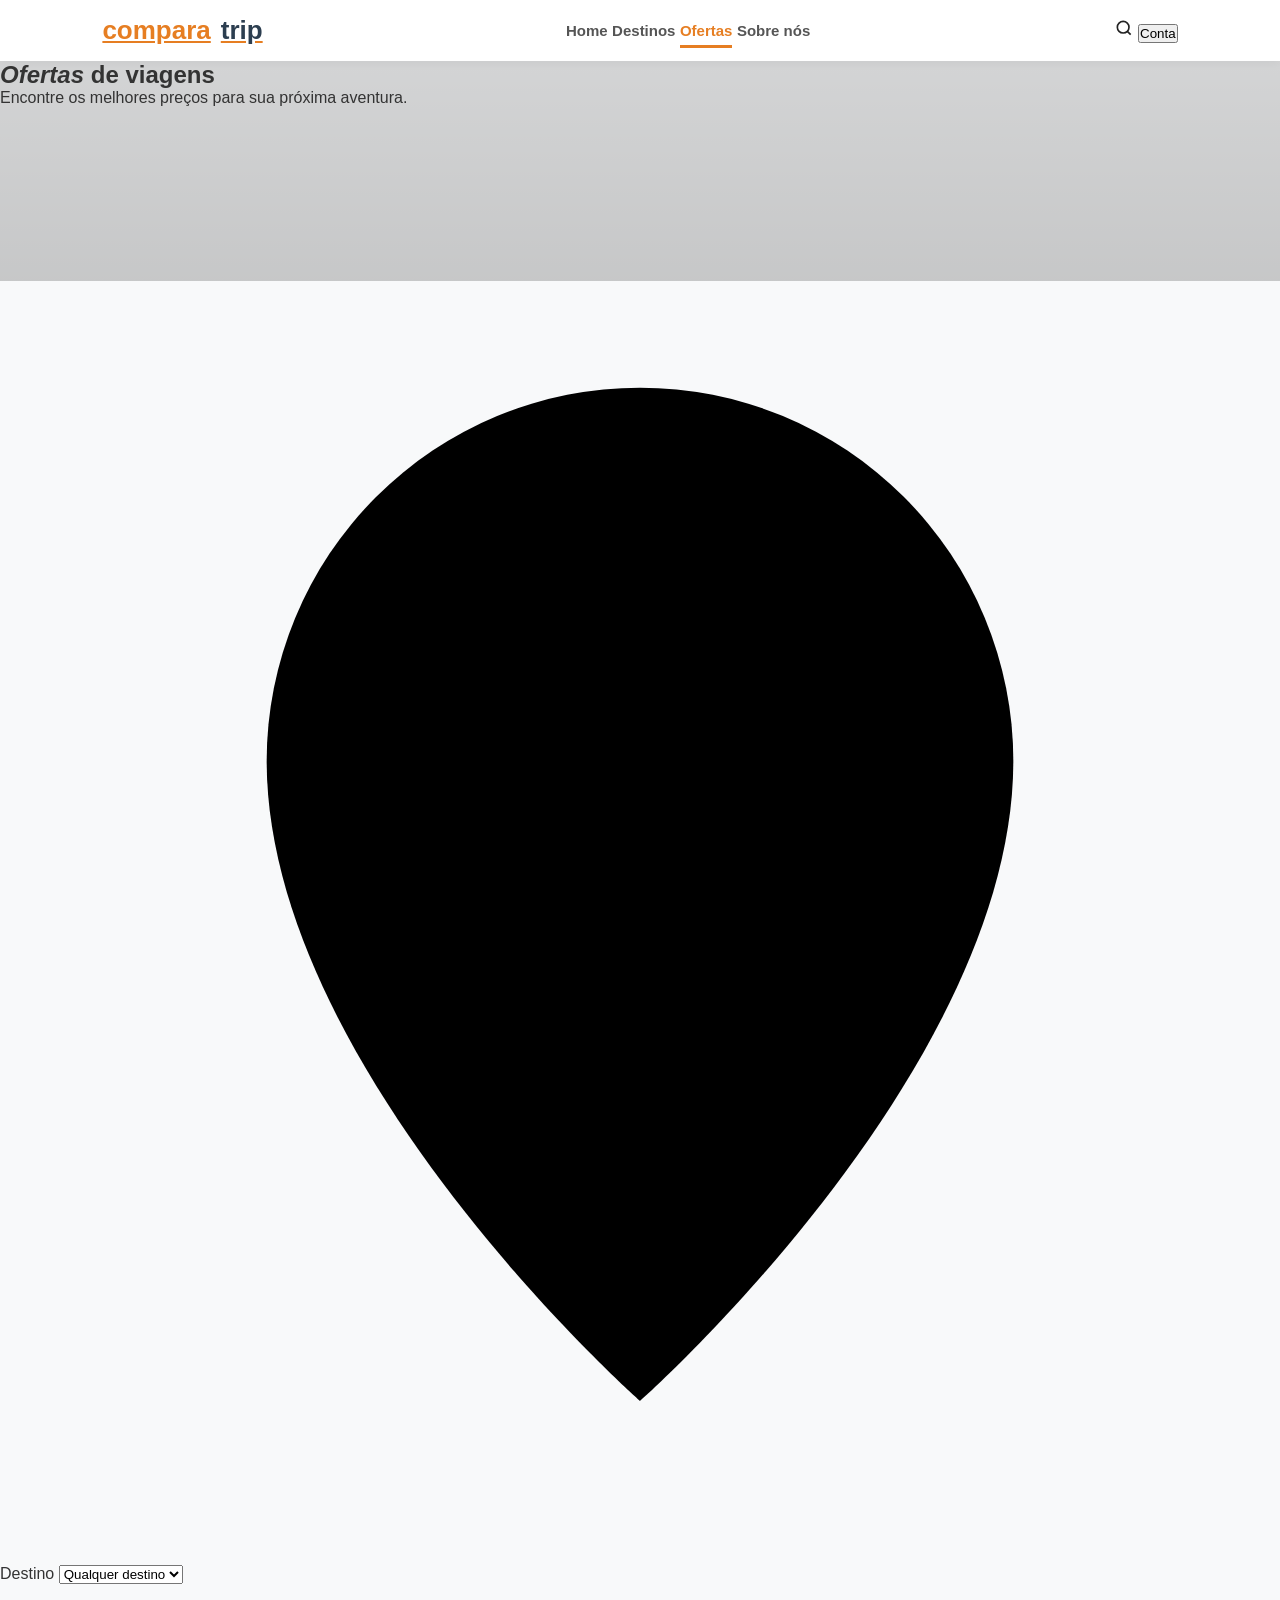
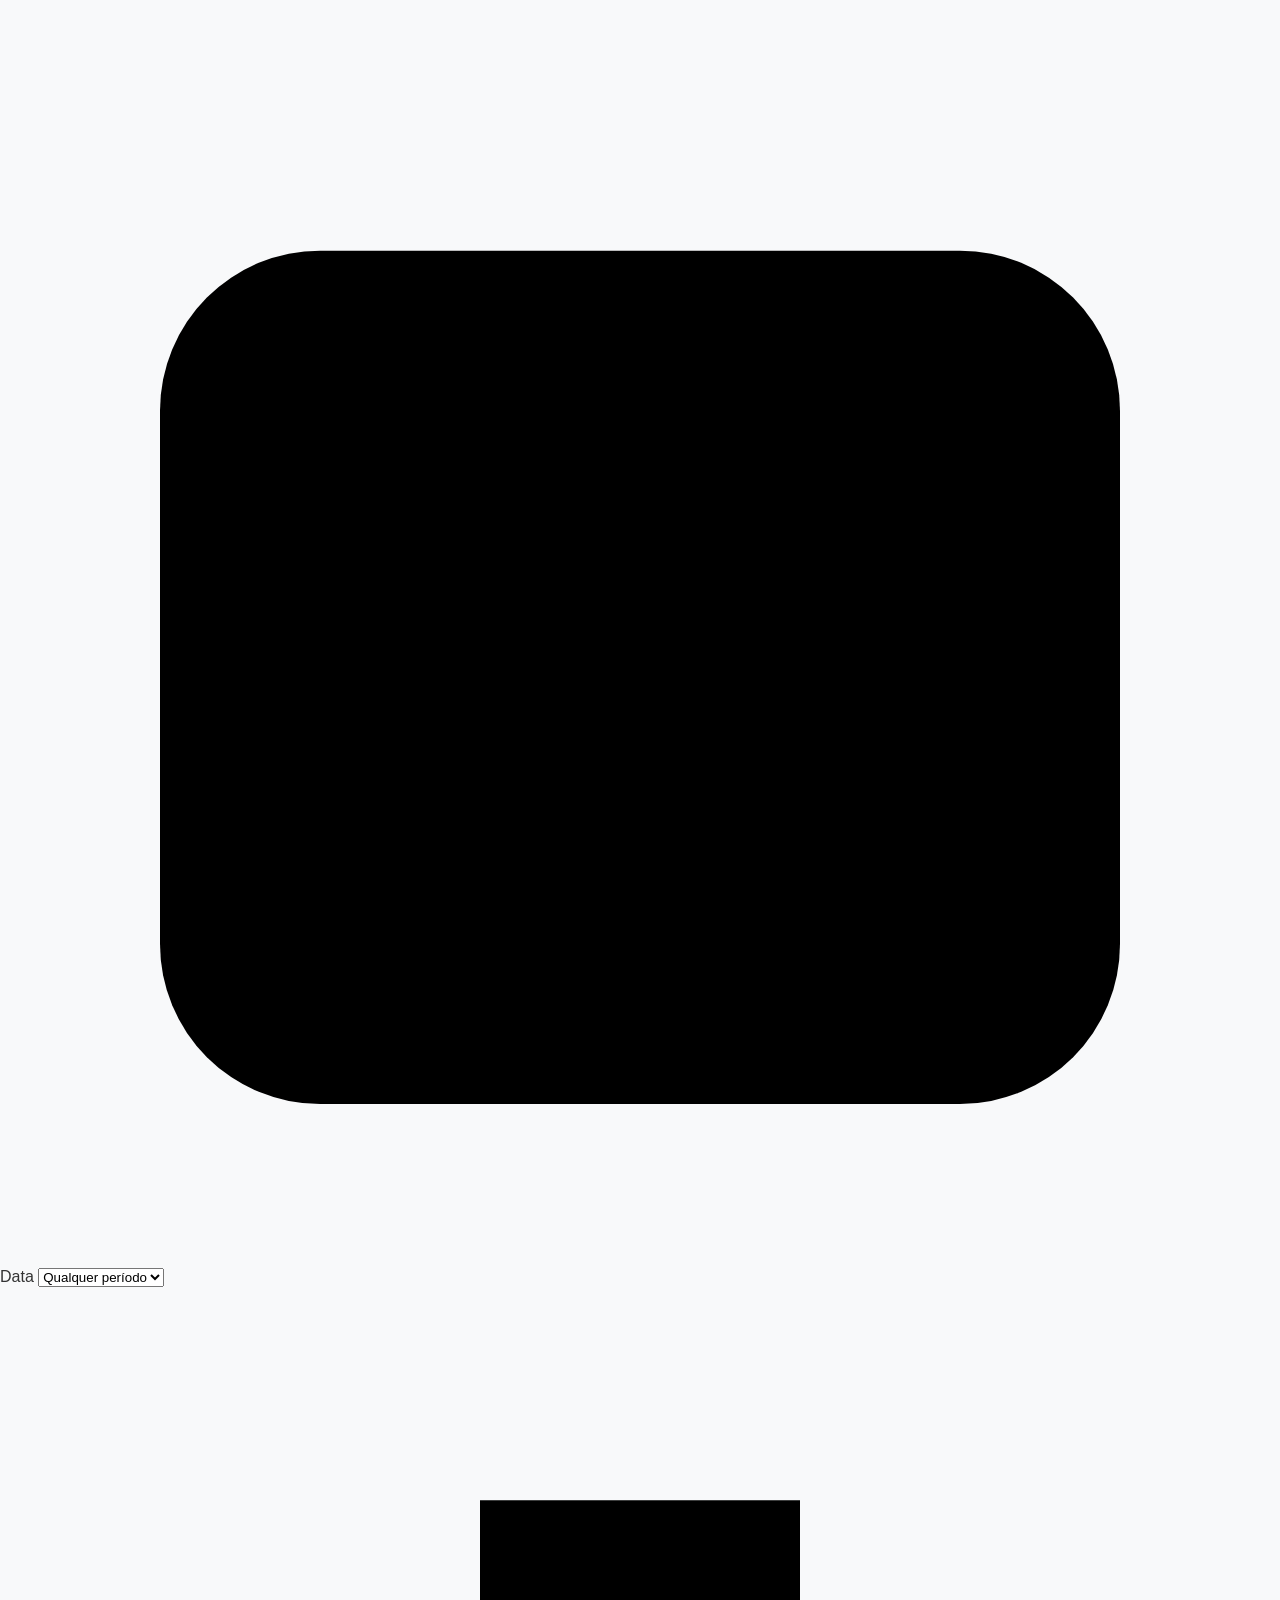
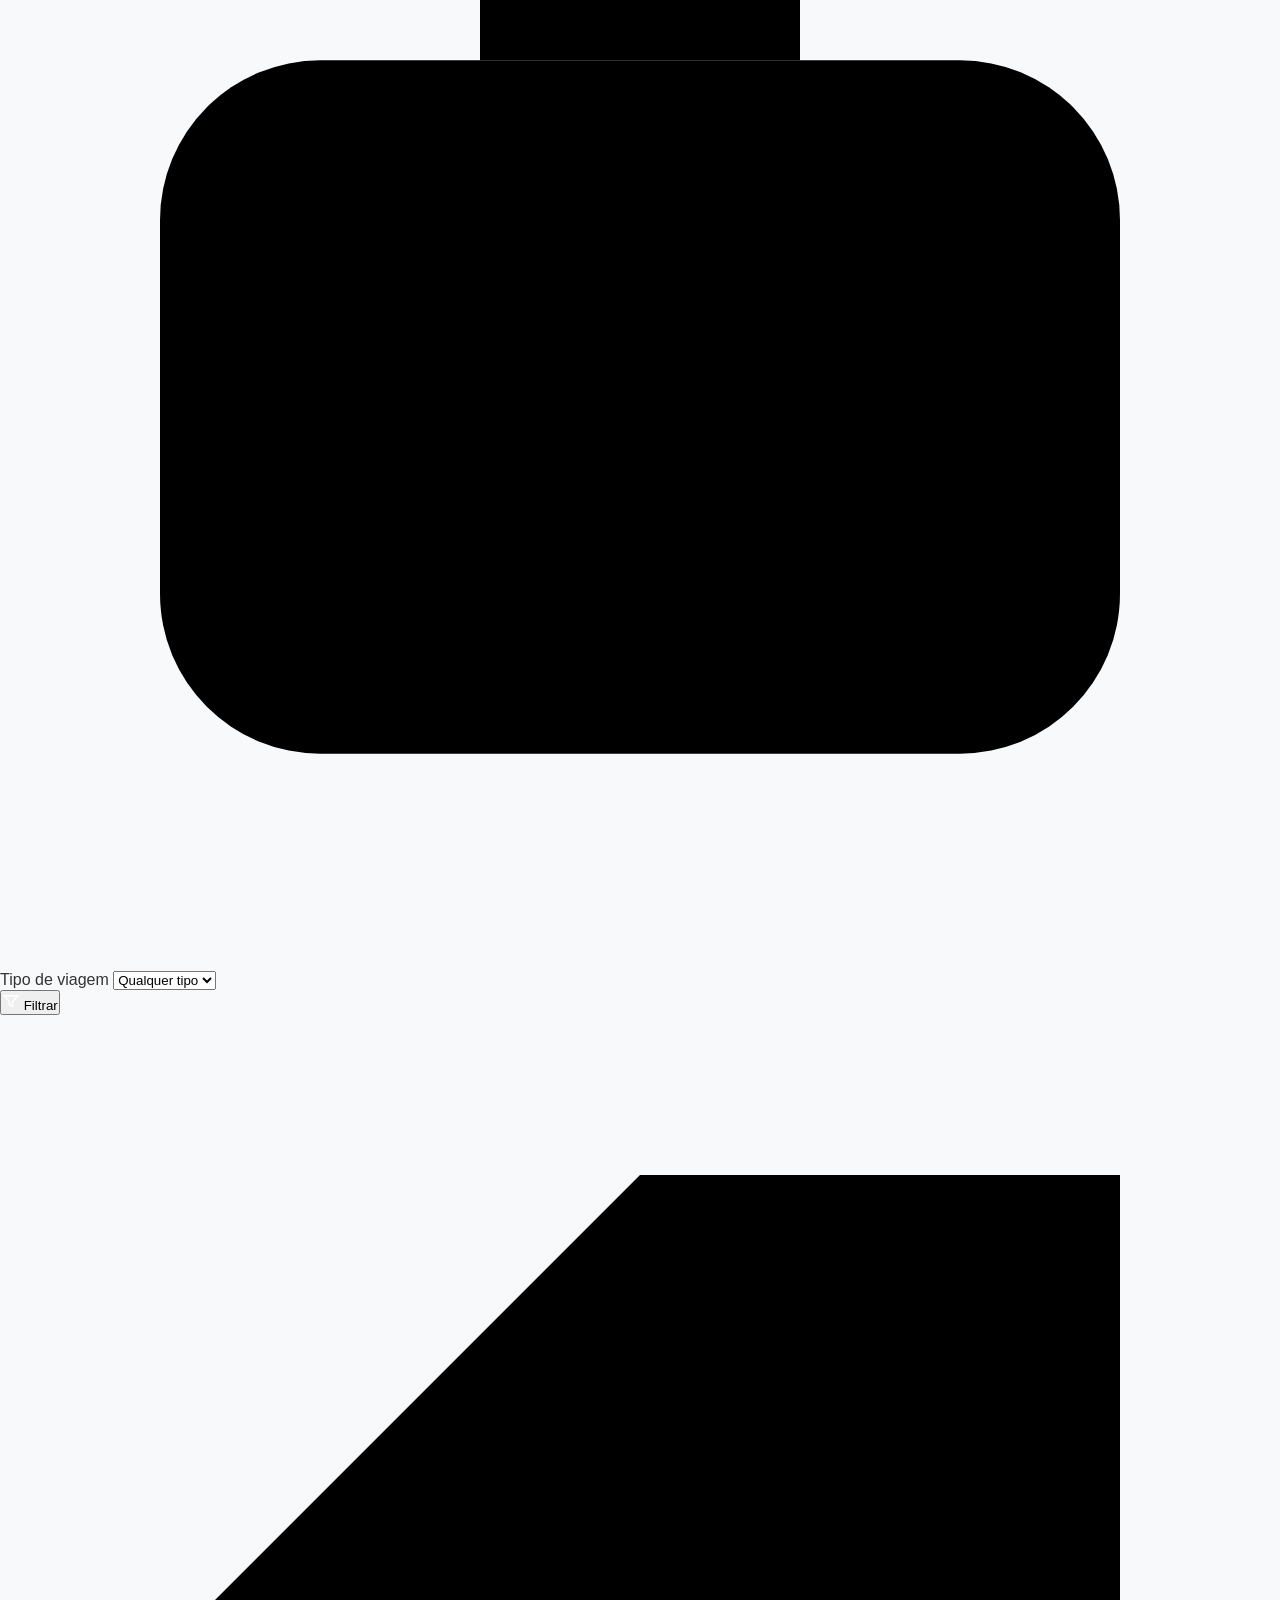
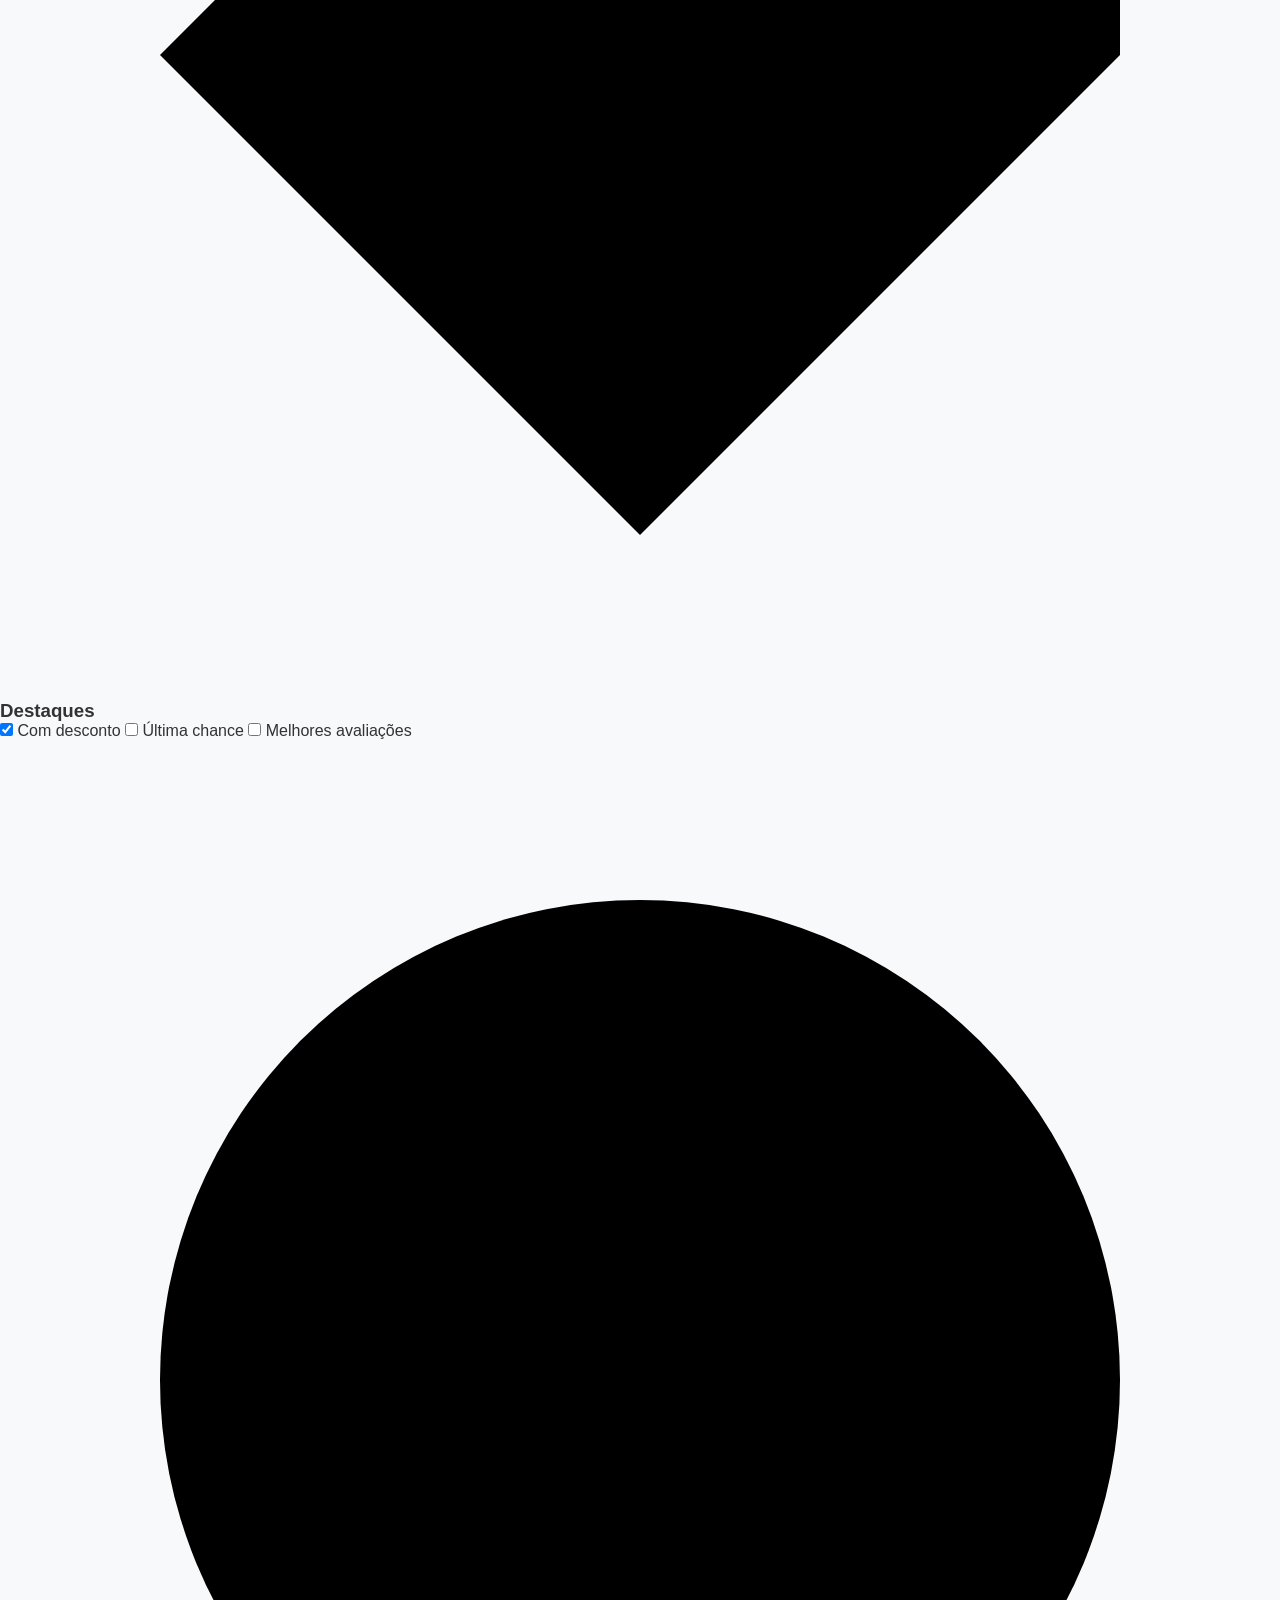
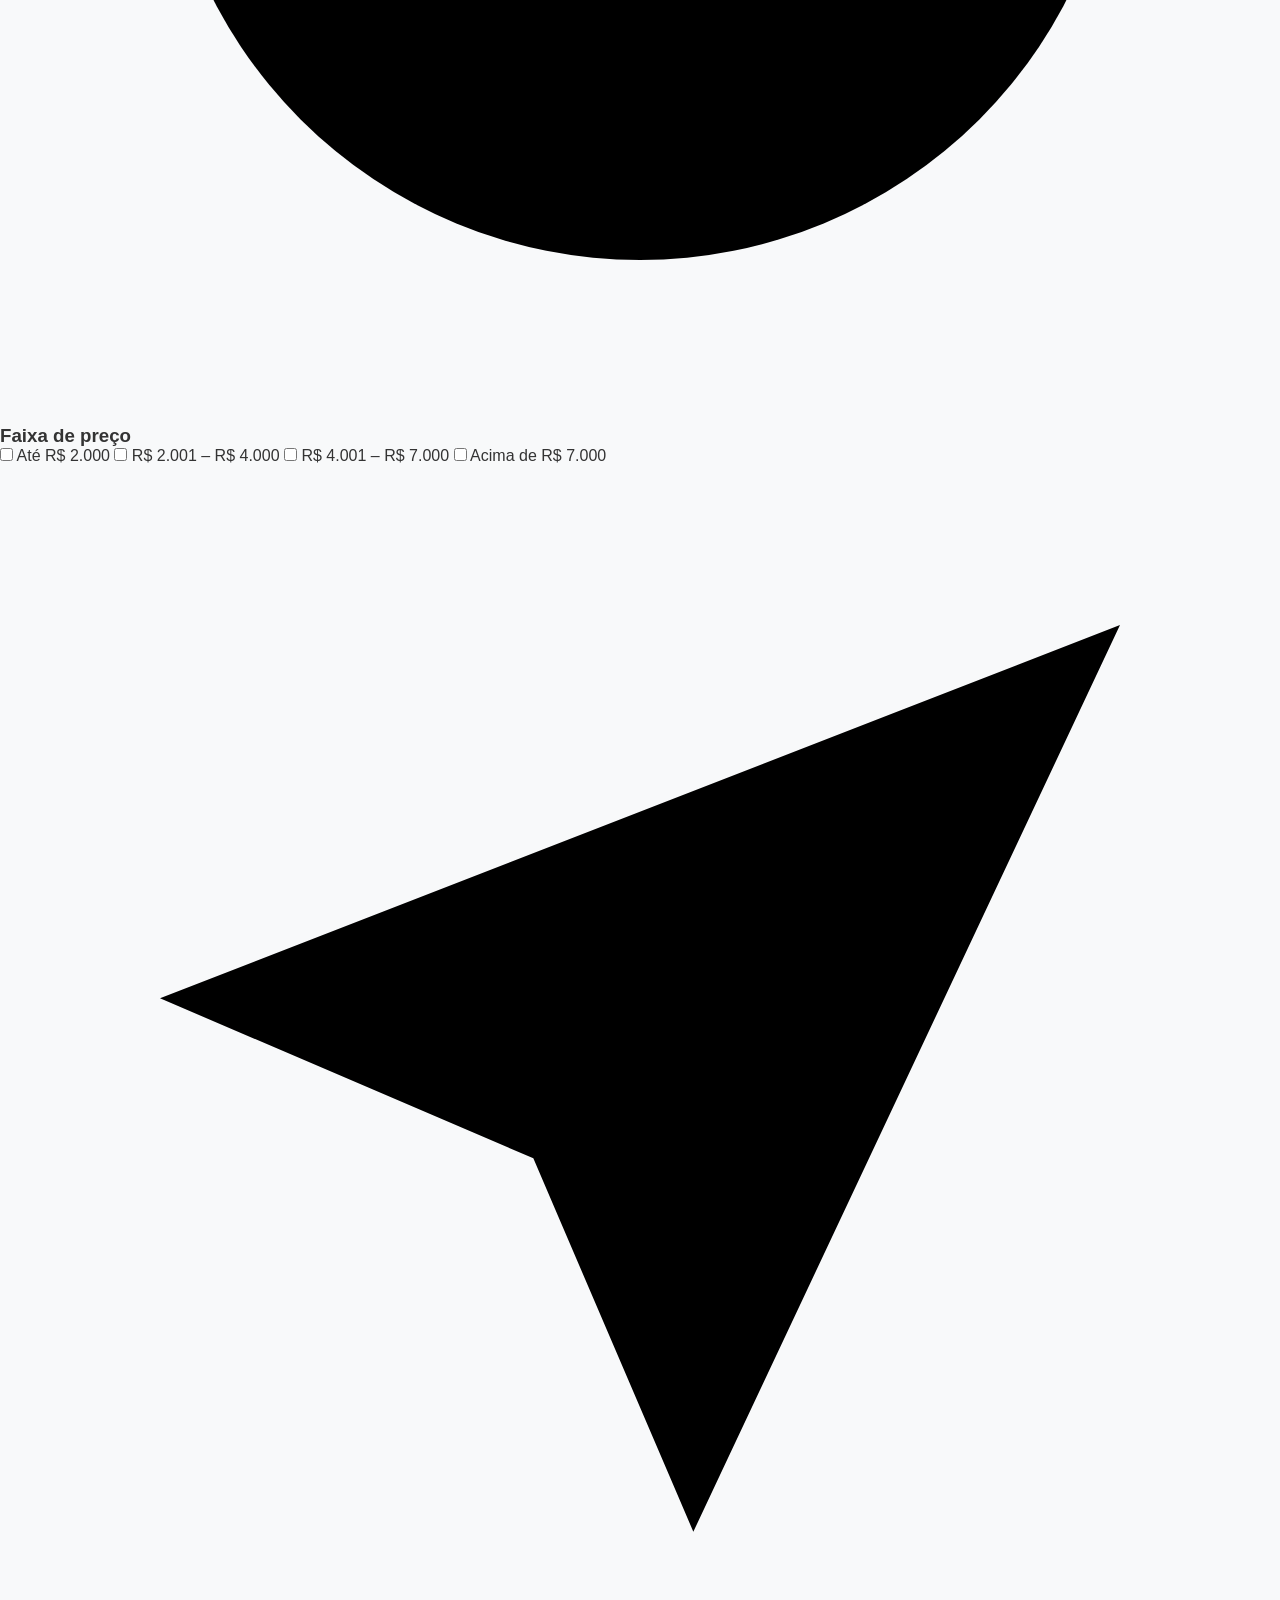
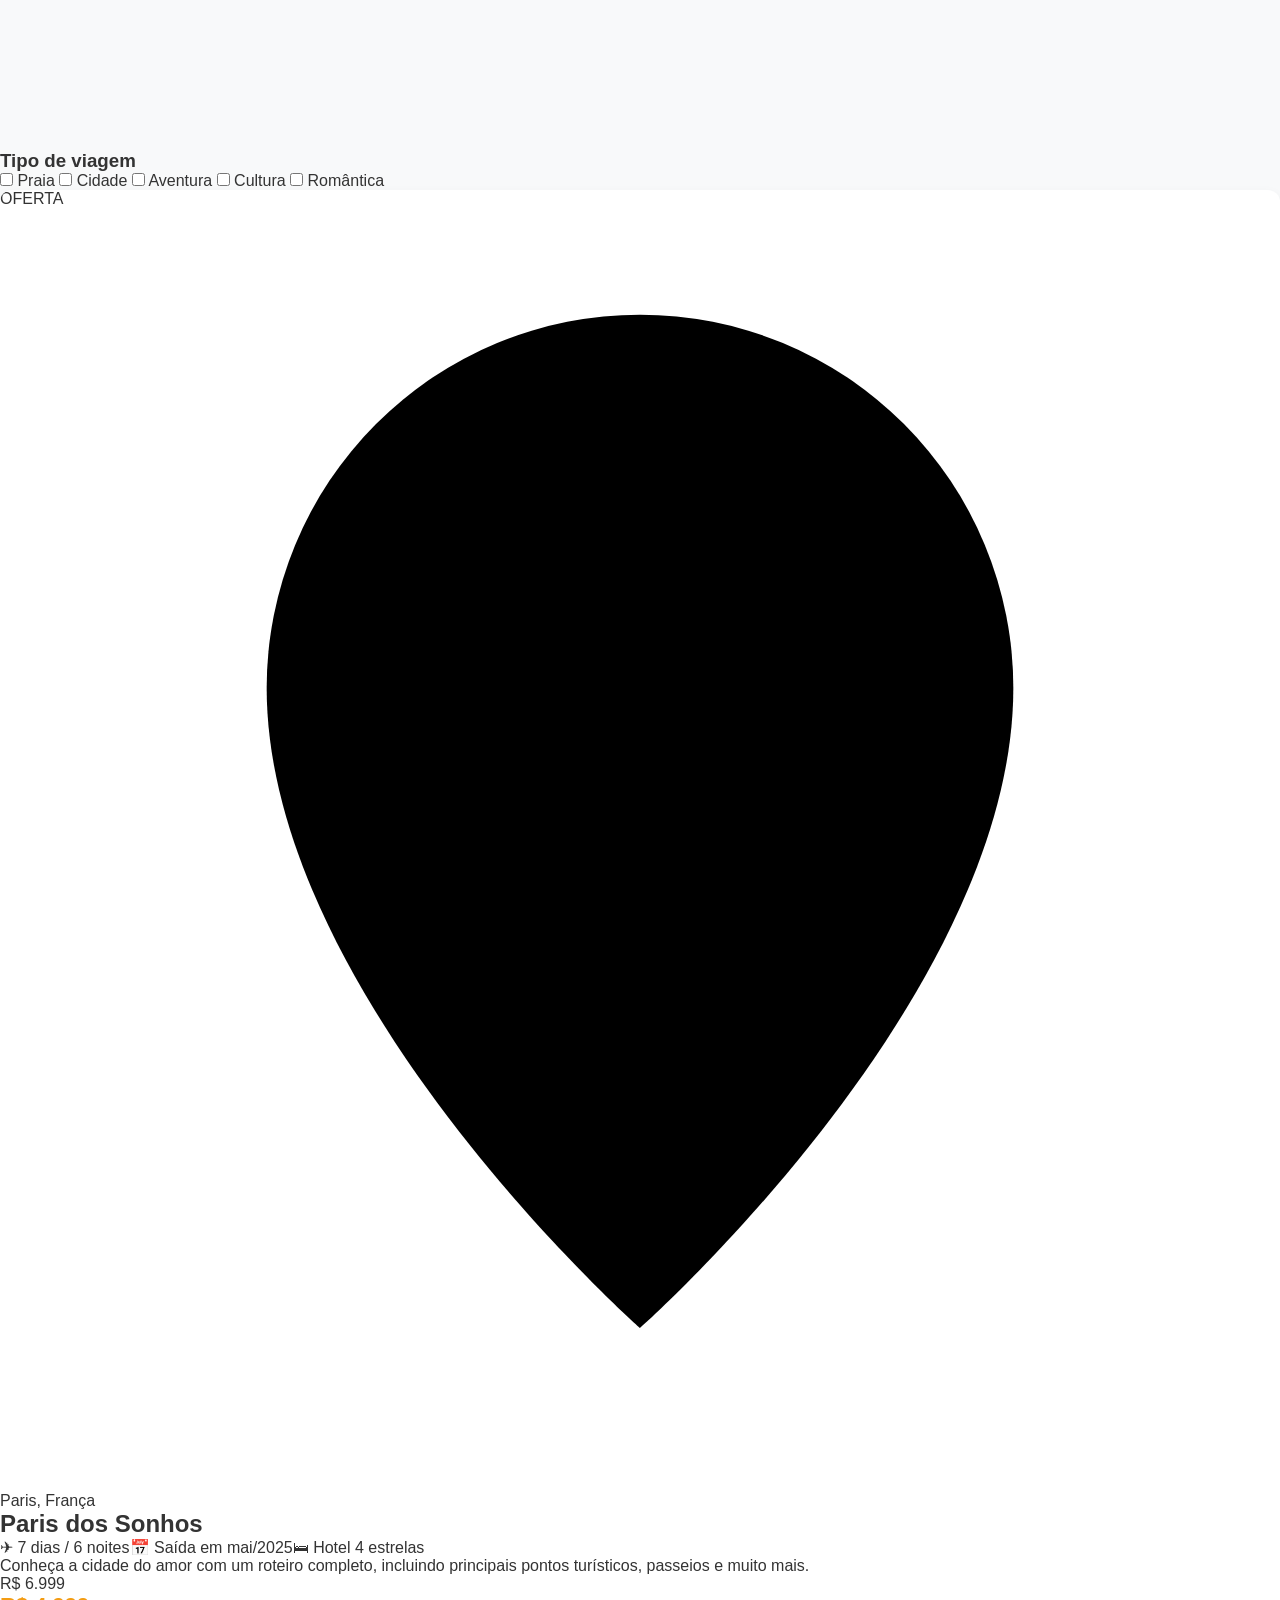
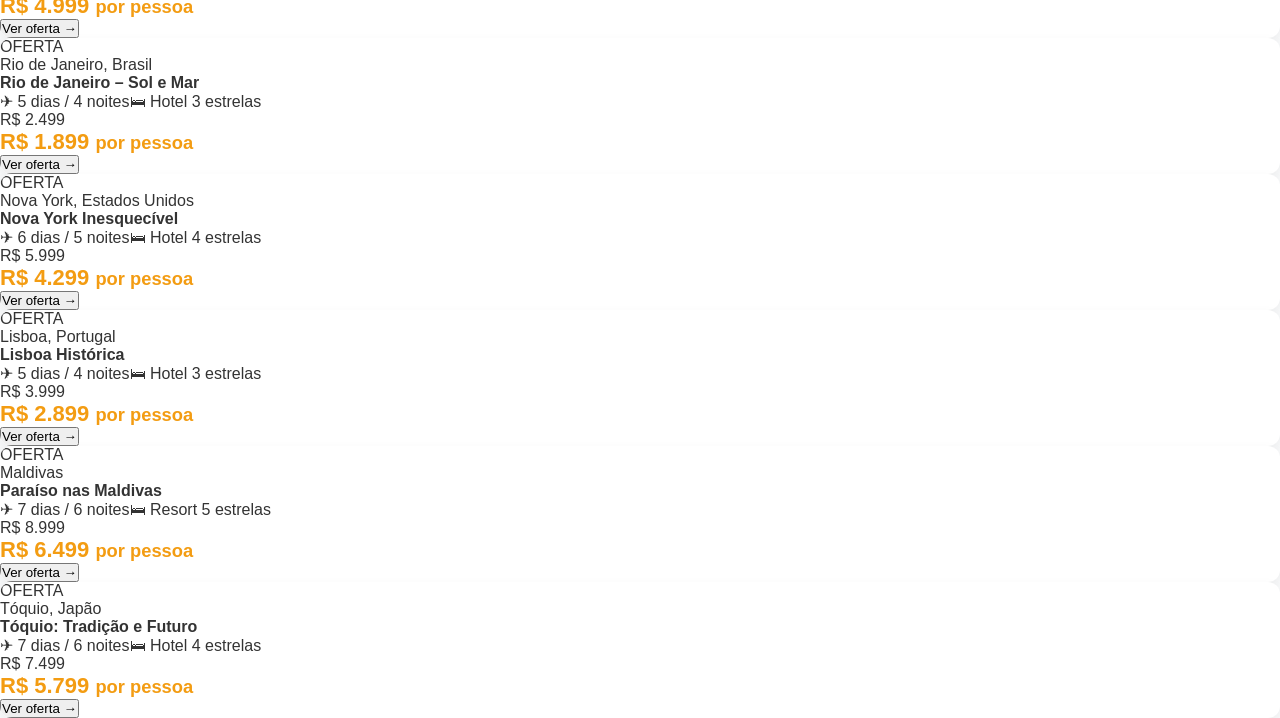
<file: index.html>
<!DOCTYPE html>
<html lang="pt-BR">
<head>
<meta charset="UTF-8">
<meta name="viewport" content="width=device-width, initial-scale=1">
<title>Comparatrip – Ofertas de viagens</title>
<link href="https://fonts.googleapis.com/css2?family=Poppins:wght@400;500;600;700&display=swap" rel="stylesheet">
<link rel="stylesheet" href="style.css">
</head>
<body>

<header>
  <a class="logo" href="#">compara<span>trip</span></a>
  <nav>
    <a href="#">Home</a>
    <a href="#">Destinos</a>
    <a href="#" class="active">Ofertas</a>
    <a href="#">Sobre nós</a>
  </nav>
  <div class="header-right">
    <svg width="20" height="20" viewBox="0 0 24 24" fill="none" stroke="#222" stroke-width="2"><circle cx="11" cy="11" r="7"/><path d="M20 20l-4-4"/></svg>
    <button class="btn-conta">Conta</button>
  </div>
</header>

<section class="hero">
  <h1><em>Ofertas</em> de viagens</h1>
  <p>Encontre os melhores preços para sua próxima aventura.</p>
</section>

<form class="search" onsubmit="return false">
  <div class="field">
    <svg viewBox="0 0 24 24"><path d="M12 21s7-6.2 7-12a7 7 0 10-14 0c0 5.800 7 12 7 12z"/><circle cx="12" cy="9" r="2.500"/></svg>
    <div style="flex:1"><label>Destino</label>
      <select><option>Qualquer destino</option><option>Paris</option><option>Lisboa</option></select></div>
  </div>
  <div class="field">
    <svg viewBox="0 0 24 24"><rect x="3" y="5" width="18" height="16" rx="3"/><path d="M3 10h18M8 3v4M16 3v4"/></svg>
    <div style="flex:1"><label>Data</label>
      <select><option>Qualquer período</option><option>Maio/2025</option></select></div>
  </div>
  <div class="field">
    <svg viewBox="0 0 24 24"><rect x="3" y="7" width="18" height="13" rx="3"/><path d="M9 7V4h6v3"/></svg>
    <div style="flex:1"><label>Tipo de viagem</label>
      <select><option>Qualquer tipo</option><option>Praia</option><option>Cidade</option></select></div>
  </div>
  <button class="btn-filtrar" type="submit">
    <svg width="18" height="18" viewBox="0 0 24 24" fill="none" stroke="#fff" stroke-width="2"><path d="M3 5h18l-7 8v6l-4-2v-4z"/></svg>
    Filtrar
  </button>
</form>

<main>
  <!-- Filtros -->
  <aside>
    <div class="group">
      <h3><svg viewBox="0 0 24 24"><path d="M3 12l9-9h9v9l-9 9z"/><circle cx="16" cy="8" r="1.500"/></svg>Destaques</h3>
      <label class="check"><input type="checkbox" checked> Com desconto</label>
      <label class="check"><input type="checkbox"> Última chance</label>
      <label class="check"><input type="checkbox"> Melhores avaliações</label>
    </div>
    <div class="group">
      <h3><svg viewBox="0 0 24 24"><circle cx="12" cy="12" r="9"/><path d="M12 7v10M9.500 9.500c0-1 1-1.500 2.500-1.500s2.500.7 2.500 1.700-1 1.500-2.500 1.800-2.500.8-2.500 1.800 1 1.700 2.500 1.700 2.500-.5 2.500-1.500"/></svg>Faixa de preço</h3>
      <label class="check"><input type="checkbox"> Até R$ 2.000</label>
      <label class="check"><input type="checkbox"> R$ 2.001 – R$ 4.000</label>
      <label class="check"><input type="checkbox"> R$ 4.001 – R$ 7.000</label>
      <label class="check"><input type="checkbox"> Acima de R$ 7.000</label>
    </div>
    <div class="group">
      <h3><svg viewBox="0 0 24 24"><path d="M21 3L3 10l7 3 3 7z"/></svg>Tipo de viagem</h3>
      <label class="check"><input type="checkbox"> Praia</label>
      <label class="check"><input type="checkbox"> Cidade</label>
      <label class="check"><input type="checkbox"> Aventura</label>
      <label class="check"><input type="checkbox"> Cultura</label>
      <label class="check"><input type="checkbox"> Romântica</label>
    </div>
  </aside>

  <!-- Ofertas -->
  <div class="content">
    <article class="card featured">
      <div class="thumb paris"><span class="badge">OFERTA</span></div>
      <div class="info">
        <div class="place">
          <svg viewBox="0 0 24 24"><path d="M12 21s7-6.200 7-12a7 7 0 10-14 0c0 5.800 7 12 7 12z"/><circle cx="12" cy="9" r="2.500"/></svg>
          Paris, França
        </div>
        <h2>Paris dos Sonhos</h2>
        <div class="meta">
          <span>✈ 7 dias / 6 noites</span><span>📅 Saída em mai/2025</span><span>🛏 Hotel 4 estrelas</span>
        </div>
        <p class="desc">Conheça a cidade do amor com um roteiro completo, incluindo principais pontos turísticos, passeios e muito mais.</p>
        <div class="bottom">
          <div>
            <div class="old">R$ 6.999</div>
            <div class="price">R$ 4.999 <small>por pessoa</small></div>
          </div>
          <button class="btn-oferta">Ver oferta →</button>
        </div>
      </div>
    </article>

    <div class="grid">
      <article class="card mini">
        <div class="thumb rio"><span class="badge">OFERTA</span></div>
        <div class="body">
          <div class="place">Rio de Janeiro, Brasil</div>
          <h4>Rio de Janeiro – Sol e Mar</h4>
          <div class="meta"><span>✈ 5 dias / 4 noites</span><span>🛏 Hotel 3 estrelas</span></div>
          <div class="bottom">
            <div><div class="old">R$ 2.499</div><div class="price">R$ 1.899 <small>por pessoa</small></div></div>
            <button class="btn-oferta">Ver oferta →</button>
          </div>
        </div>
      </article>

      <article class="card mini">
        <div class="thumb nova"><span class="badge">OFERTA</span></div>
        <div class="body">
          <div class="place">Nova York, Estados Unidos</div>
          <h4>Nova York Inesquecível</h4>
          <div class="meta"><span>✈ 6 dias / 5 noites</span><span>🛏 Hotel 4 estrelas</span></div>
          <div class="bottom">
            <div><div class="old">R$ 5.999</div><div class="price">R$ 4.299 <small>por pessoa</small></div></div>
            <button class="btn-oferta">Ver oferta →</button>
          </div>
        </div>
      </article>

      <article class="card mini">
        <div class="thumb lisboa"><span class="badge">OFERTA</span></div>
        <div class="body">
          <div class="place">Lisboa, Portugal</div>
          <h4>Lisboa Histórica</h4>
          <div class="meta"><span>✈ 5 dias / 4 noites</span><span>🛏 Hotel 3 estrelas</span></div>
          <div class="bottom">
            <div><div class="old">R$ 3.999</div><div class="price">R$ 2.899 <small>por pessoa</small></div></div>
            <button class="btn-oferta">Ver oferta →</button>
          </div>
        </div>
      </article>

      <article class="card mini">
        <div class="thumb maldivas"><span class="badge">OFERTA</span></div>
        <div class="body">
          <div class="place">Maldivas</div>
          <h4>Paraíso nas Maldivas</h4>
          <div class="meta"><span>✈ 7 dias / 6 noites</span><span>🛏 Resort 5 estrelas</span></div>
          <div class="bottom">
            <div><div class="old">R$ 8.999</div><div class="price">R$ 6.499 <small>por pessoa</small></div></div>
            <button class="btn-oferta">Ver oferta →</button>
          </div>
        </div>
      </article>

      <article class="card mini">
        <div class="thumb toquio"><span class="badge">OFERTA</span></div>
        <div class="body">
          <div class="place">Tóquio, Japão</div>
          <h4>Tóquio: Tradição e Futuro</h4>
          <div class="meta"><span>✈ 7 dias / 6 noites</span><span>🛏 Hotel 4 estrelas</span></div>
          <div class="bottom">
            <div><div class="old">R$ 7.499</div><div class="price">R$ 5.799 <small>por pessoa</small></div></div>
            <button class="btn-oferta">Ver oferta →</button>
          </div>
        </div>
      </article>
    </div>
  </div>
</main>

</body>
</html>
</file>
<file: style.css>
* {
  margin: 0;
  padding: 0;
  box-sizing: border-box;
  font-family: 'Segoe UI', Roboto, Helvetica, Arial, sans-serif;
}

body {
  background-color: #f8f9fa;
  color: #333;
}


header {
  background: #ffffff;
  display: flex;
  justify-content: space-between;
  align-items: center;
  padding: 15px 8%;
  box-shadow: 0 2px 10px rgba(0, 0, 0, 0.05);
}

.logo {
  font-size: 26px;
  font-weight: 800;
  color: #e67e22;
  display: flex;
  align-items: center;
  gap: 10px;
}

.logo span {
  color: #2c3e50;
}

nav ul {
  display: flex;
  list-style: none;
  gap: 30px;
}

nav a {
  text-decoration: none;
  color: #555;
  font-weight: 600;
  font-size: 15px;
  padding-bottom: 6px;
  transition: all 0.3s ease;
}

nav a.active, 
nav a:hover {
  color: #e67e22;
  border-bottom: 3px solid #e67e22;
}

.header-actions {
  display: flex;
  align-items: center;
  gap: 15px;
}

.btn-icon {
  background: none;
  border: none;
  font-size: 18px;
  color: #555;
  cursor: pointer;
}

.btn-account {
  background-color: #f39c12;
  color: white;
  border: none;
  padding: 10px 20px;
  border-radius: 8px;
  cursor: pointer;
  font-weight: bold;
  display: flex;
  align-items: center;
  gap: 8px;
  transition: background 0.2s;
}

.btn-account:hover {
  background-color: #d68910;
}


.hero {
  position: relative;
  height: 220px;
  background: linear-gradient(rgba(0, 0, 0, 0.15), rgba(0, 0, 0, 0.2)), 
              url('https://images.unsplash.com/photo-1436491865332-7a61a109cc05?q=80&w=1200') center/cover;
}

.search-bar {
  position: absolute;
  bottom: -30px;
  left: 50%;
  transform: translateX(-50%);
  background: white;
  padding: 12px 18px;
  border-radius: 14px;
  display: flex;
  gap: 12px;
  box-shadow: 0 8px 25px rgba(0, 0, 0, 0.12);
  width: 90%;
  max-width: 950px;
}

.search-item {
  flex: 1;
  display: flex;
  align-items: center;
  gap: 10px;
  border: 1px solid #e0e0e0;
  padding: 8px 14px;
  border-radius: 8px;
  background: #fafafa;
}

.search-item i {
  color: #f39c12;
  font-size: 16px;
}

.search-item select, 
.search-item input {
  border: none;
  outline: none;
  width: 100%;
  background: transparent;
  color: #555;
  font-size: 14px;
}

.btn-filter {
  background: #f39c12;
  color: white;
  border: none;
  padding: 0 28px;
  border-radius: 8px;
  font-weight: bold;
  font-size: 15px;
  cursor: pointer;
  display: flex;
  align-items: center;
  gap: 8px;
  transition: background 0.2s;
}

.btn-filter:hover {
  background: #d68910;
}


.main-container {
  max-width: 1200px;
  margin: 60px auto 40px;
  display: flex;
  gap: 25px;
  padding: 0 20px;
}


.sidebar {
  width: 240px;
  background: white;
  padding: 20px;
  border-radius: 12px;
  box-shadow: 0 2px 10px rgba(0, 0, 0, 0.04);
  height: fit-content;
}

.filter-group {
  margin-bottom: 22px;
}

.filter-group h4 {
  font-size: 15px;
  color: #2c3e50;
  margin-bottom: 12px;
  display: flex;
  align-items: center;
  gap: 8px;
}

.filter-group h4 i {
  color: #f39c12;
}

.filter-group label {
  display: flex;
  align-items: center;
  font-size: 13px;
  color: #666;
  margin-bottom: 8px;
  cursor: pointer;
}

.filter-group input[type="checkbox"] {
  margin-right: 10px;
  accent-color: #f39c12;
  width: 15px;
  height: 15px;
}


.content {
  flex: 1;
}

.btn-offer, .btn-offer-sm {
  background: #f39c12;
  color: white;
  border: none;
  padding: 8px 16px;
  border-radius: 8px;
  font-weight: bold;
  cursor: pointer;
  font-size: 13px;
  transition: background 0.2s;
}

.btn-offer:hover, .btn-offer-sm:hover {
  background: #d68910;
}


.card-featured {
  background: white;
  border-radius: 14px;
  display: flex;
  overflow: hidden;
  box-shadow: 0 4px 12px rgba(0, 0, 0, 0.06);
  margin-bottom: 25px;
  position: relative;
}

.card-featured-img {
  width: 45%;
  min-height: 230px;
}

.card-featured-img img {
  width: 100%;
  height: 100%;
  object-fit: cover;
}

.badge-offer {
  position: absolute;
  top: 15px;
  left: 15px;
  background: #f39c12;
  color: white;
  padding: 4px 12px;
  font-size: 12px;
  border-radius: 6px;
  font-weight: bold;
  z-index: 2;
}

.featured-info {
  padding: 22px;
  flex: 1;
  display: flex;
  flex-direction: column;
  justify-content: space-between;
}

.location {
  font-size: 12px;
  color: #888;
  display: block;
  margin-bottom: 4px;
}

.location i {
  color: #e67e22;
}

.featured-info h2 {
  font-size: 22px;
  color: #2c3e50;
  margin-bottom: 6px;
}

.details-row {
  display: flex;
  gap: 15px;
  font-size: 12px;
  color: #777;
  margin: 6px 0 12px;
}

.description {
  font-size: 13px;
  color: #666;
  line-height: 1.4;
}

.price-row {
  display: flex;
  justify-content: space-between;
  align-items: center;
  margin-top: 15px;
}

.price {
  font-size: 22px;
  font-weight: bold;
  color: #f39c12;
}

.price span {
  font-size: 12px;
  color: #888;
  font-weight: normal;
}


.cards-grid {
  display: grid;
  grid-template-columns: repeat(3, 1fr);
  gap: 20px;
}

.card {
  background: white;
  border-radius: 12px;
  overflow: hidden;
  box-shadow: 0 4px 12px rgba(0, 0, 0, 0.05);
  display: flex;
  flex-direction: column;
  justify-content: space-between;
}

.card img {
  width: 100%;
  height: 130px;
  object-fit: cover;
}

.card-body {
  padding: 15px;
  display: flex;
  flex-direction: column;
  gap: 6px;
}

.card-body h3 {
  font-size: 16px;
  color: #2c3e50;
}

.card-body .price {
  font-size: 18px;
}
</file>
